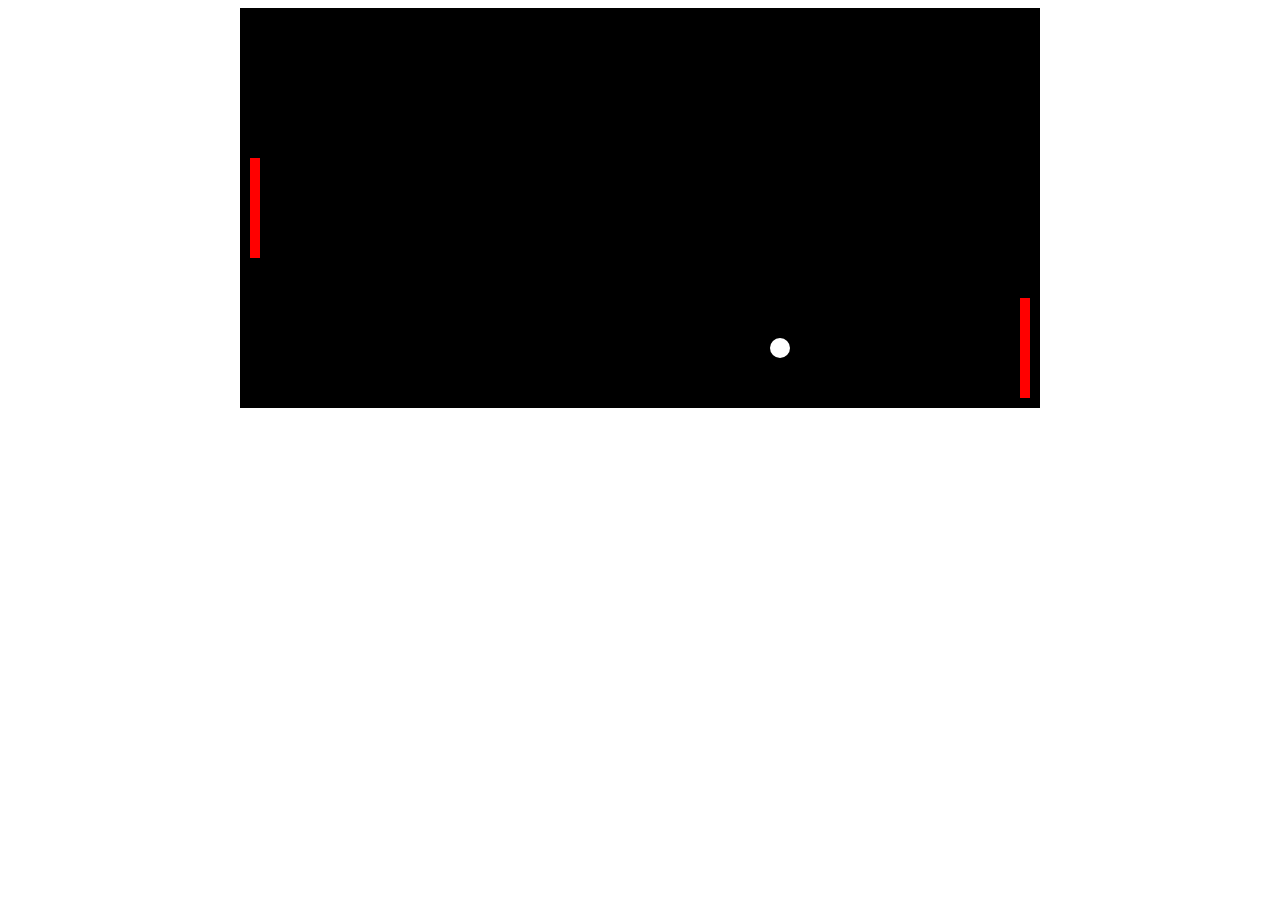
<file: frontend/index.html>
<!DOCTYPE html>
<html lang="en">
  <head>
    <meta charset="UTF-8" />
    <meta name="viewport" content="width=800, initial-scale=1.0" />
    <title>Ping Pong Game</title>
    <style>
      canvas {
        background: #000;
        display: block;
        margin: 0 auto;
      }
    </style>
  </head>
  <body>
    <canvas id="pong" width="800" height="400"></canvas>
    <script src="app.js"></script>
  </body>
</html>
</file>
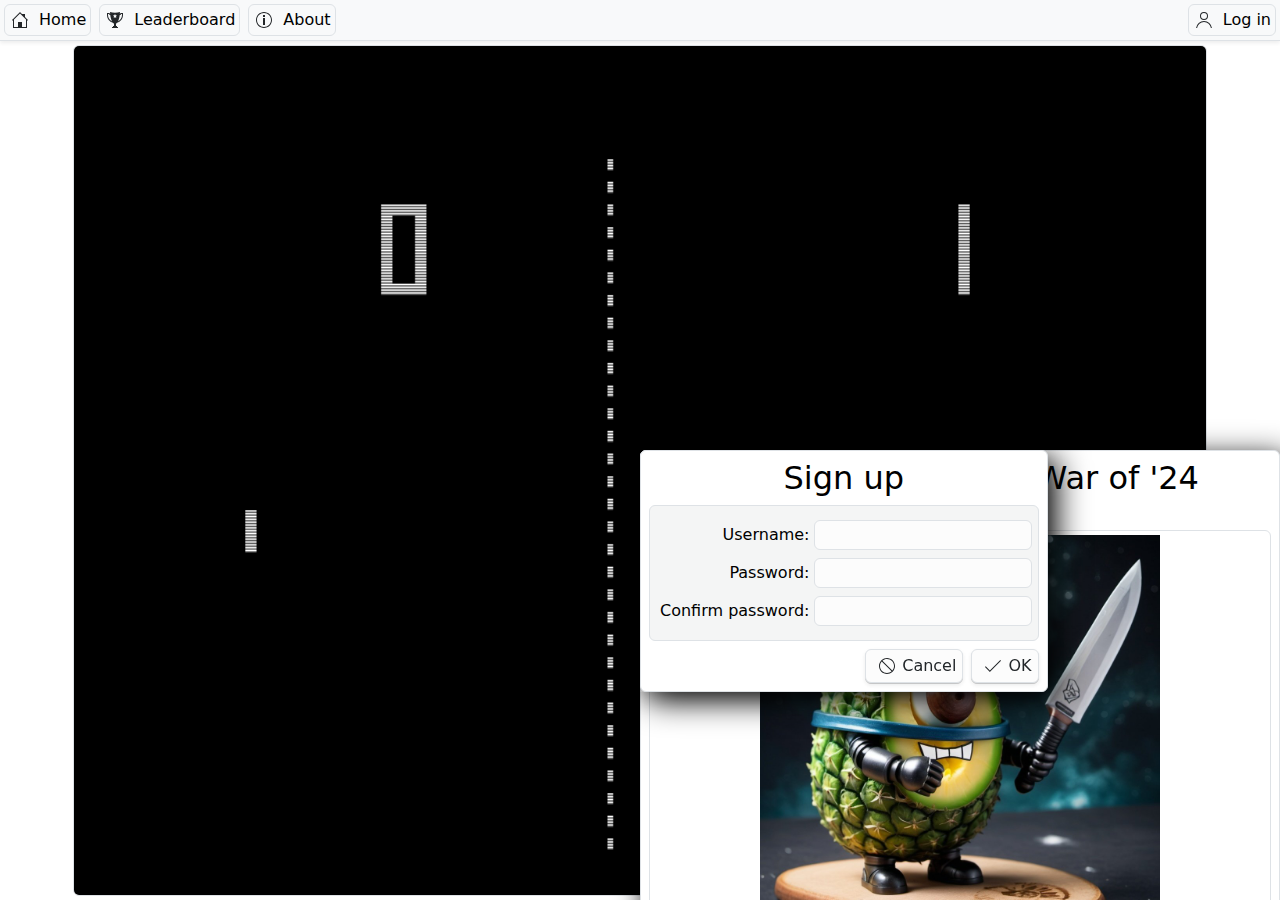
<file: ft_transcendence.html>
<!doctype html>
<html class="h-100" lang="en-US">
	<title>
		The Great Avocado War of '24
	</title>
	<body class="d-flex flex-column h-100">
		<head>
			<link rel="stylesheet" href="ft_transcendence.css" />
			<link rel="stylesheet" href="bootstrap/css/bootstrap.css">
			<script src="ft_transcendence.js">
			</script>
			<script src="popper/popper.min.js">
			</script>
			<script src="bootstrap/js/bootstrap.js">
			</script>
		</head>
		<nav class="bg-body-tertiary border-bottom navbar navbar-expand-lg py-0 shadow-sm" id="toolbar">
			<div class="container-fluid px-0">
				<div class="navbar-collapse" id="navbarSupportedContent">
					<ul class="navbar-nav me-auto">
						<li class="border d-flex m-1 nav-item rounded text-nowrap" id="home-button" onclick="openHome()" title="Home">
							<img class="icon m-1" height="22" src="icons/go-home.svg">
							<a class="active mx-1 my-auto nav-link p-0" aria-current="page">
								Home
							</a>
						</li>
						<li class="border d-flex m-1 nav-item rounded text-nowrap" title="Leaderboard">
							<img class="icon m-1" height="22" src="icons/games-highscores.svg">
							<a class="active mx-1 my-auto nav-link p-0" aria-current="page">
								Leaderboard
							</a>
						</li>
						<li class="border d-flex m-1 nav-item rounded text-nowrap" id="about-button" onclick="openAbout()" title="About">
							<img class="icon m-1" height="22" src="icons/help-about.svg">
							<a class="active mx-1 my-auto nav-link p-0" aria-current="page">
								About
							</a>
						</li>
					</ul>
					<ul class="navbar-nav">
						<li class="border d-flex m-1 nav-item rounded text-nowrap" id="login-button" onclick="openLogin()" title="Log in">
							<img class="icon m-1" height="22" src="icons/im-user.svg">
							<a class="active mx-1 my-auto nav-link p-0" aria-current="page">
								Log in
							</a>
						</li>
					</ul>
				</div>
			</div>
		</nav>
		<div class="content d-flex h-100 m-auto" id="content" onclick="openHome()">
			<img class="border content-body m-1 rounded w-100" id="content-body" src="icons/placeholder.png">
		</div>
		<div class="position-fixed shadow start-50 top-50" id="about">
			<div class="bg-body border container d-flex flex-column p-1 rounded">
				<h2 class="m-1">
					The Great Avocado War of '24
				</h2>
				<ul class="border-bottom-0 flex-nowrap me-auto ms-1 mt-1 nav nav-tabs position-relative rounded-top" id="myTab" role="tablist">
					<li class="nav-item" role="presentation">
						<button class="active border-bottom-0 m-0 nav-link position-relative px-1 py-0 rounded-0 text-dark" id="about-tab" data-bs-toggle="tab" data-bs-target="#about-tab-pane" type="button" role="tab" aria-controls="about-tab-pane" aria-selected="true">
							About
						</button>
					</li>
					<li class="nav-item" role="presentation">
						<button class="border-bottom-0 m-0 nav-link position-relative px-1 py-0 rounded-0 text-dark" id="components-tab" data-bs-toggle="tab" data-bs-target="#components-tab-pane" type="button" role="tab" aria-controls="components-tab-pane" aria-selected="false">
							Components
						</button>
					</li>
					<li class="nav-item" role="presentation">
						<button class="border-bottom-0 m-0 nav-link position-relative px-1 py-0 rounded-0 text-dark" id="authors-tab" data-bs-toggle="tab" data-bs-target="#authors-tab-pane" type="button" role="tab" aria-controls="authors-tab-pane" aria-selected="false">
							Authors
						</button>
					</li>
				</ul>
				<div class="tab-content" id="myTabContent">
					<div class="active border mb-1 mx-1 p-1 position-relative rounded show tab-pane" id="about-tab-pane" role="tabpanel" aria-labelledby="about-tab" tabindex="0">
						<div class="d-flex">
							<img class="inline-img" src="icons/openart-image_yBIl3nIg_1717776713014_raw.jpg">
						</div>
						<br>
						On February 30th 2024, something happened that would forever change the course of history. Tired of being treated as little more than food, the avocados waged war against the animal kingdom as a whole.
						<br>
						<br>
						At first, the war went well for the avocados and they made short work of the weak human forces. With the humans out of the picture, the avocados thought they had won the war.
						<br>
						<br>
						They were wrong.
						<br>
						<br>
						They were not prepared for the onslaught from the pangolins. The pangolins were ruthless. The avocados found themselves evenly matched.
						<br>
						<br>
						This website exists to serve as an accurate retelling of the Great Avocado War of '24. As for who won the war? You will have to play to find out.
					</div>
					<div class="border mb-1 mx-1 p-1 position-relative rounded tab-pane" id="components-tab-pane" role="tabpanel" aria-labelledby="components-tab" tabindex="0">
						<b>
							 Bootstrap
						</b>
						<br>
						<i>
							Version 5.3.3
						</i>
						<br>
						<button type="button" class="border borderless-button d-flex m-1 p-0 rounded" title="Visit component's homepage&#013;https://getbootstrap.com">
							<a href="https://getbootstrap.com" target="_blank">
								<img class="icon m-1" height="22" src="icons/globe.svg">
							</a>
						</button>
						<b>
							 Django
						</b>
						<br>
						<i>
							Version 5.0.6
						</i>
						<br>
						<button type="button" class="border borderless-button d-flex m-1 p-0 rounded" title="Visit component's homepage&#013;https://www.djangoproject.com">
							<a href="https://www.djangoproject.com" target="_blank">
								<img class="icon m-1" height="22" src="icons/globe.svg">
							</a>
						</button>
						<b>
							 PostgreSQL
						</b>
						<br>
						<i>
							Version 16.3
						</i>
						<br>
						<button type="button" class="border borderless-button d-flex m-1 p-0 rounded" title="Visit component's homepage&#013;https://www.postgresql.org">
							<a href="https://www.postgresql.org" target="_blank">
								<img class="icon m-1" height="22" src="icons/globe.svg">
							</a>
						</button>
						<b>
							 Three.js
						</b>
						<br>
						<i>
							Version r165
						</i>
						<br>
						<button type="button" class="border borderless-button d-flex m-1 p-0 rounded" title="Visit component's homepage&#013;https://threejs.org">
							<a href="https://threejs.org" target="_blank">
								<img class="icon m-1" height="22" src="icons/globe.svg">
							</a>
						</button>
					</div>
					<div class="border mb-1 mx-1 p-1 position-relative rounded tab-pane" id="authors-tab-pane" role="tabpanel" aria-labelledby="authors-tab" tabindex="0">
						<b>
							Bruno Pierre Bouchard
						</b>
						<br>
						<i>
							Database
						</i>
						<br>
						<button type="button" class="border borderless-button d-flex m-1 p-0 rounded" title="Visit contributor's homepage&#013;https://github.com/Nyonyx">
							<a href="https://github.com/Nyonyx" target="_blank">
								<img class="icon m-1" height="22" src="icons/globe.svg">
							</a>
						</button>
						<b>
							Félix Barrette
						</b>
						<br>
						<i>
							Game
						</i>
						<br>
						<button type="button" class="border borderless-button d-flex m-1 p-0 rounded" title="Visit contributor's homepage&#013;https://github.com/ShroomySquid">
							<a href="https://github.com/ShroomySquid" target="_blank">
								<img class="icon m-1" height="22" src="icons/globe.svg">
							</a>
						</button>
						<b>
							 George Zhukov
						</b>
						<br>
						<i>
							3D Rendering
						</i>
						<br>
						<button type="button" class="border borderless-button d-flex m-1 p-0 rounded" title="Visit contributor's homepage&#013;https://github.com/joeroeg">
							<a href="https://github.com/joeroeg" target="_blank">
								<img class="icon m-1" height="22" src="icons/globe.svg">
							</a>
						</button>
						<b>
							Léopold Couturier-Otis
						</b>
						<br>
						<i>
							Interface
						</i>
						<br>
						<button type="button" class="border borderless-button d-flex m-1 p-0 rounded" title="Visit contributor's homepage&#013;https://github.com/lcouturi">
							<a href="https://github.com/lcouturi" target="_blank">
								<img class="icon m-1" height="22" src="icons/globe.svg">
							</a>
						</button>
						<b>
							 Pierre Olivier Paquet
						</b>
						<br>
						<i>
							Backend
						</i>
						<br>
						<button type="button" class="border borderless-button d-flex m-1 p-0 rounded" title="Visit contributor's homepage&#013;https://github.com/pierreolivierpaquet">
							<a href="https://github.com/pierreolivierpaquet" target="_blank">
								<img class="icon m-1" height="22" src="icons/globe.svg">
							</a>
						</button>
					</div>
				</div>
				<div class="d-flex">
					<button type="button" class="border button d-flex m-1 ms-auto rounded shadow-sm" onclick="openHome()">
						<img class="icon m-1" height="22" src="icons/window-close.svg">
						<div class="my-auto">
							Close
						</div>
					</button>
				</div>
			</div>
		</div>
		<div class="position-fixed shadow start-50 top-50" id="login">
			<div class="bg-body border container d-flex flex-column p-1 rounded">
				<h2 class="m-1">
					Log in
				</h2>
				<div class="border d-flex frame m-1 rounded">
					<div class="d-flex flex-column">
						<div class="label my-auto text-end">
							Username:
						</div>
						<div class="label my-auto text-end">
							Password:
						</div>
					</div>
					<div class="d-flex flex-column">
						<input class="border m-1 p-1 rounded w-100" type="text">
						<input class="border m-1 p-1 rounded w-100" type="password">
					</div>
				</div>
				<div class="d-flex">
					<button type="button" class="border button d-flex m-1 rounded shadow-sm text-nowrap" onclick="openSignup()">
						<img class="icon m-1" height="22" src="icons/list-add-user.svg">
						<div class="label my-auto">
							Sign up
						</div>
					</button>
					<button type="button" class="border button d-flex m-1 ms-auto rounded shadow-sm" onclick="openHome()">
						<img class="icon m-1" height="22" src="icons/dialog-cancel.svg">
						<div class="label my-auto">
							Cancel
						</div>
					</button>
					<button type="button" class="border button d-flex m-1 rounded shadow-sm" disabled>
						<img class="icon m-1" height="22" src="icons/dialog-ok-apply.svg">
						<div class="label my-auto">
							OK
						</div>
					</button>
				</div>
			</div>
		</div>
		<div class="position-fixed shadow start-50 top-50" id="signup">
			<div class="bg-body border container d-flex flex-column p-1 rounded">
				<h2 class="m-1">
					Sign up
				</h2>
				<div class="border d-flex frame m-1 rounded">
					<div class="d-flex flex-column">
						<div class="label my-auto text-end">
							Username:
						</div>
						<div class="label my-auto text-end">
							Password:
						</div>
						<div class="label my-auto text-end">
							Confirm password:
						</div>
					</div>
					<div class="d-flex flex-column">
						<input class="border m-1 p-1 rounded w-100" type="text">
						<input class="border m-1 p-1 rounded w-100" type="password">
						<input class="border m-1 p-1 rounded w-100" type="password">
					</div>
				</div>
				<div class="d-flex">
					<button type="button" class="border button d-flex m-1 ms-auto rounded shadow-sm" onclick="openLogin()">
						<img class="icon m-1" height="22" src="icons/dialog-cancel.svg">
						<div class="my-auto">
							Cancel
						</div>
					</button>
					<button type="button" class="border button d-flex m-1 rounded shadow-sm" disabled>
						<img class="icon m-1" height="22" src="icons/dialog-ok-apply.svg">
						<div class="my-auto">
							OK
						</div>
					</button>
				</div>
			</div>
		</div>
	</body>
</html>
</file>
<file: ft_transcendence.css>
.borderless-button
{
	background-color: inherit;
	border: 1px solid transparent;
	border-radius: 3px;
	cursor: pointer;
	display: flex;
	margin: 4px;
	transition: border-color 0.25s ease-out;
	white-space: nowrap;
	width: min-content;
}

.borderless-button:active
{
	transition: background-color 0.25s ease-out;
	background-color: #9ed0e8 !important;
}

.borderless-button:hover
{
	border-color: #00b0ef !important;
}

.button
{
	background-color: #fcfcfc;
	border: 1px solid #bcbbbd;
	border-radius: 3px;
	color: #222629;
	cursor: pointer;
	display: flex;
	filter: drop-shadow(0 1px #d1d2d3);
	margin: 4px;
	transition: border-color 0.25s ease-out;
	white-space: nowrap;
	width: min-content;
}

.button:active
{
	transition: border-color 0.25s ease-out;
	background-color: #b2e3f8;
	border-color: #00b0ef;
}

.button:focus
{
	background-color: #d0edfa;
	border-color: #65b3d2;
}

.button:hover
{
	border-color: #00b0ef;
}

.column
{
	display: flex;
	flex-flow: column;
}

.container
{
	background-color: #eff0f1;
	border: 1px solid #bcbbbd;
	border-radius: 3px;
	color: black;
	display: flex;
	flex-flow: column;
	filter: drop-shadow(black 0.5rem 0.5rem 1rem);
	padding: 4px;
	text-align: center;
}

.container input[type=text], .container input[type=password]
{
	background-color: #fcfcfc;
	border: 1px solid #bcbbbd;
	border-radius: 3px;
	box-sizing: border-box;
	color: black;
	height: 30px;
	margin: 4px;
	width: 100%;
}

.container input[type=text]:hover, .container input[type=password]:hover, .container input[type=text]:focus, .container input[type=password]:focus
{
	border-color: #00b0ef;
	outline: none;
	transition: border-color 0.25s ease-out;
}

.content
{
	background-color: white;
	display: flex;
	height: 100%;
	transition: filter 0.25s ease-out;
}

.content-body
{
	background-color: #eeeeee;
	margin: 1rem auto;
	width: 90rem;
}

.frame
{
	background-color: #f4f5f5;
	border: 1px solid #bcbbbd;
	border-radius: 3px;
	margin: 4px;
	padding: 10px;
}

.icon
{
	height: 22px;
	margin: 4px;
	width: 22px;
}

.inline-img
{
	margin: auto;
	max-height: 25rem;
}

.label
{
	margin: auto 0;
	text-align: right;
	white-space: nowrap;
}

.popup
{
	display: block;
	left: 50%;
	position: fixed;
	top: 50%;
	transform: translate(100vw, -50%);
}

.popup-label
{
	margin: 4px;
	text-align: left;
}

.row
{
	display: flex;
}

.spacer
{
	width: 100%;
}

.tab
{
	border: 1px solid #c7c8c9;
	border-bottom: none;
	border-color: transparent;
	border-top-width: 3px;
	display: inline-block;
	padding: 4px;
	transition: background-color 0.25s ease-out, border-color 0.25s ease-out;
}

.tab:hover
{
	background-color: #c5e4f2;
	border-color: #c5e4f2;
}

.tab.active
{
	background-color: #f4f5f5 !important;
	border-color: #c7c8c9 !important;
	border-top-color: #00b0ef !important;
	border-top-left-radius: 3px;
	border-top-right-radius: 3px;
	transition: unset;
	z-index: 2;
}

.tab-body
{
	background-color: #f4f5f5;
	border: 1px solid #bcbebf;
	border-bottom-left-radius: 3px;
	border-bottom-right-radius: 3px;
	border-top-right-radius: 3px;
	display: none;
	max-height: 50rem;
	max-width: 50rem;
	padding: 4px;
	position: relative;
	text-align: left;
	z-index: 1;
}

.tab-body.active
{
	display: block;
}

.tab-row
{
	background-color: #c7c8c9;
	border-top-left-radius: 3px;
	border-top-right-radius: 3px;
	bottom: -1px;
	display: flex;
	position: relative;
	width: min-content;
}

.tabs
{
	display: block;
	margin: 4px;
}

.toolbar
{
	background-color: #dee0e2;
	border-bottom: 1px solid #aeb2b4;
	color: black;
	filter: drop-shadow(0 1px #d1d2d3);
	height: 45px;
	overflow: hidden;
}

.toolbar-content
{
	display: flex;
	margin: auto;
	width: 90rem;
}

body
{
	display: flex;
	flex-flow: column;
	font-family: system-ui;
	height: 100%;
	margin: 0;
}

html
{
	height: 100%;
}
</file>
